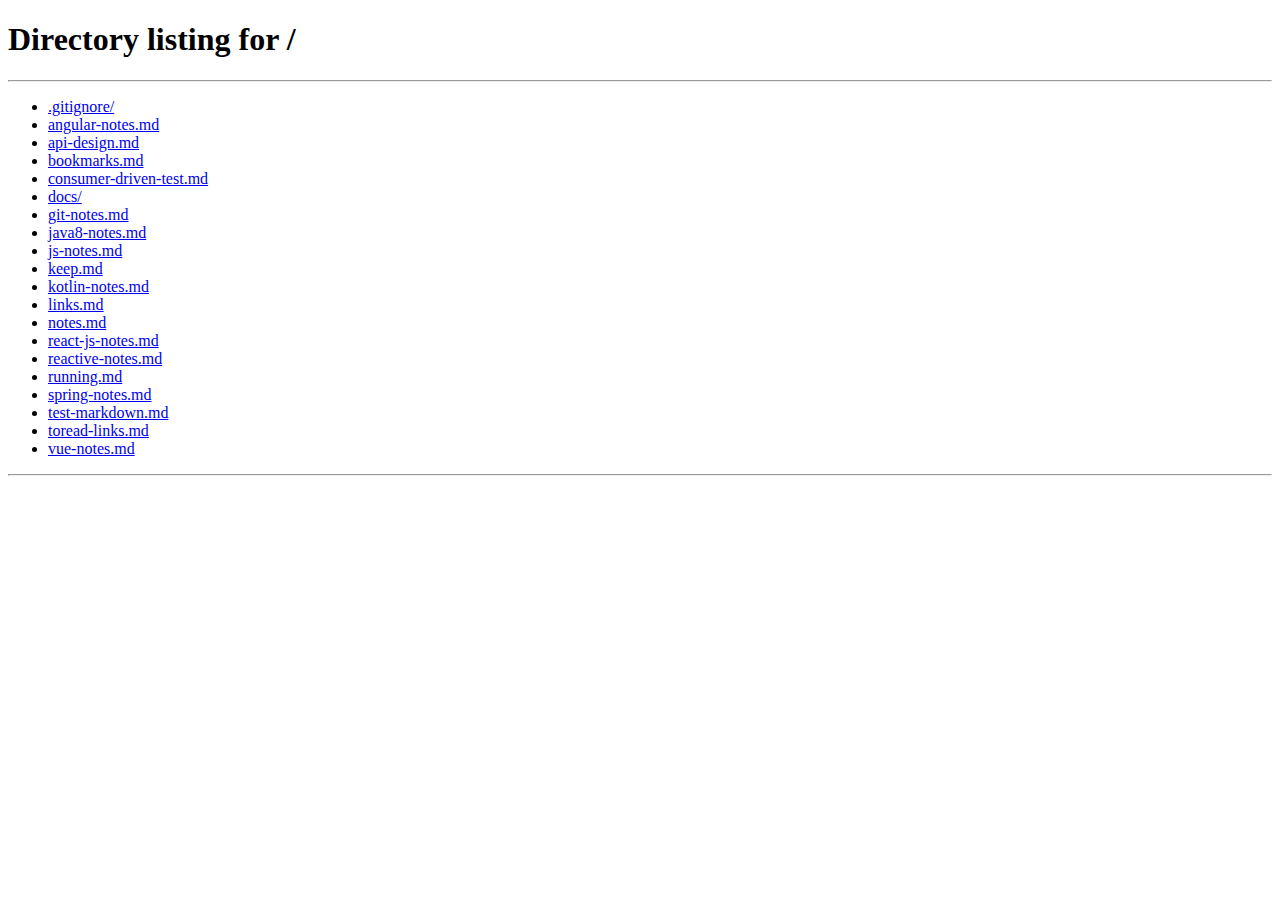
<file: docs/public/page/1/index.html>
<!DOCTYPE html><html><head><title>/</title><link rel="canonical" href="/"/><meta name="robots" content="noindex"><meta http-equiv="content-type" content="text/html; charset=utf-8" /><meta http-equiv="refresh" content="0; url=/" /></head></html>
</file>
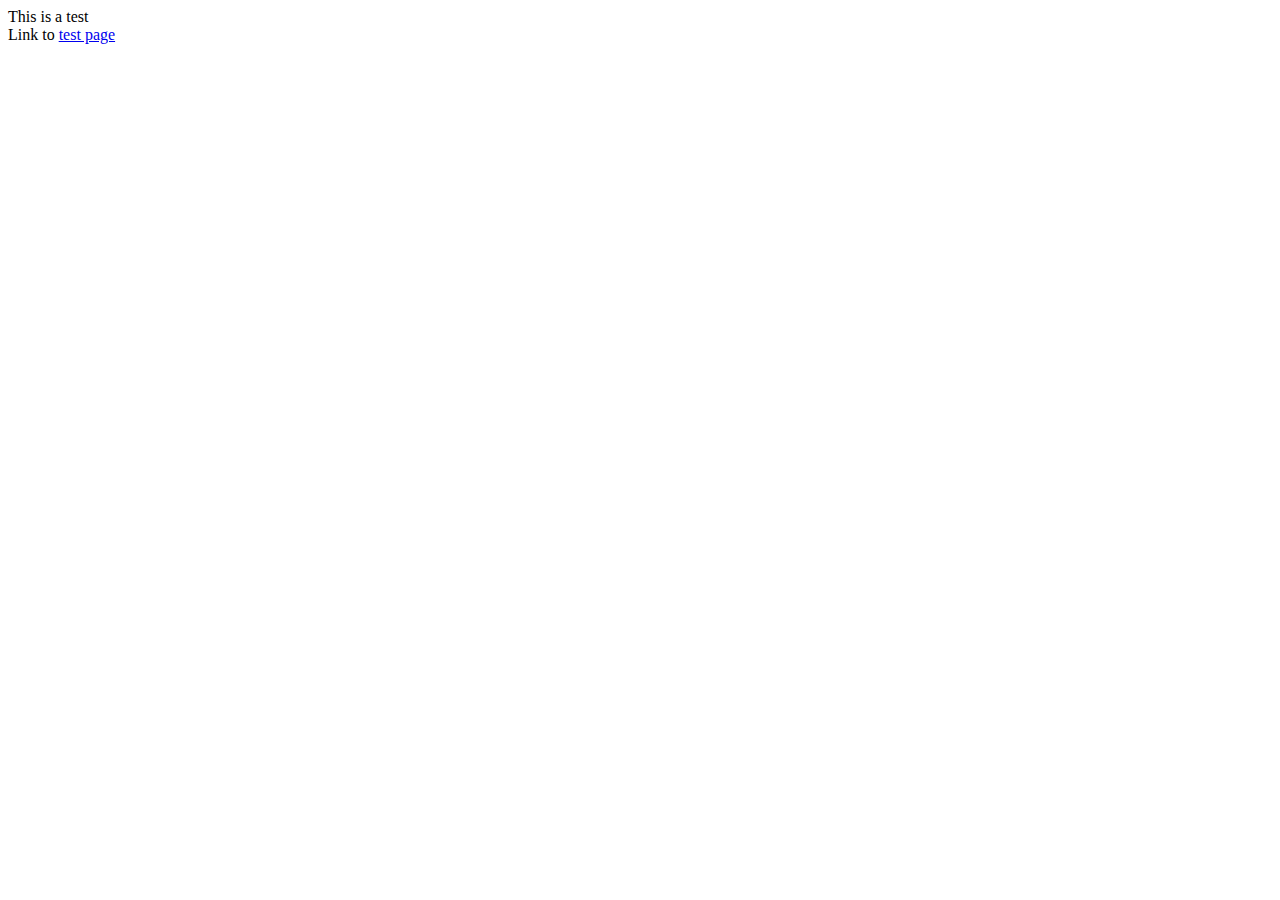
<file: docs/public/docs/page/1/index.html>
<!DOCTYPE html><html><head><title>/docs/</title><link rel="canonical" href="/docs/"/><meta name="robots" content="noindex"><meta http-equiv="content-type" content="text/html; charset=utf-8" /><meta http-equiv="refresh" content="0; url=/docs/" /></head></html>
</file>
